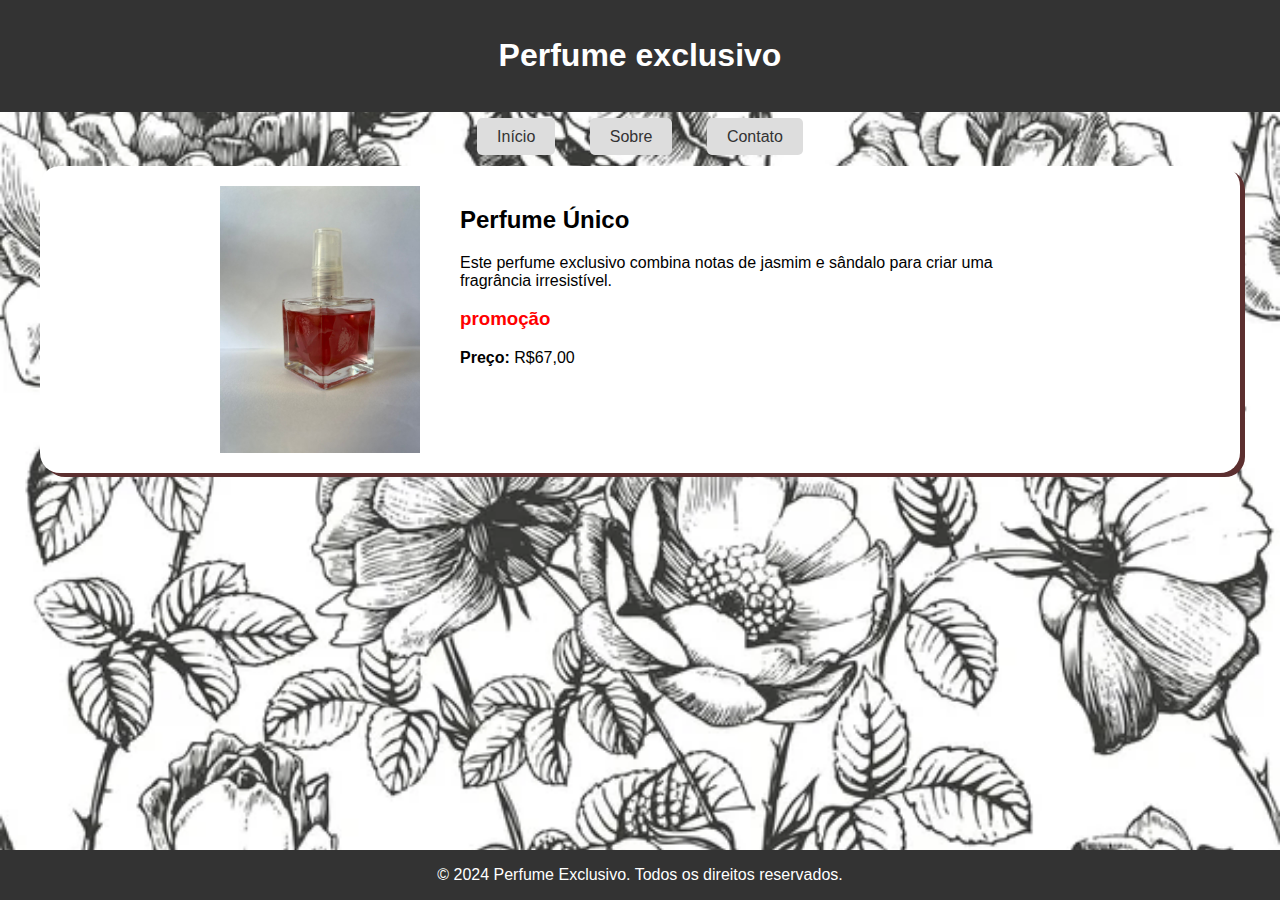
<file: index.html>
<!DOCTYPE html>
<html lang="pt-br">
<head>
    <meta charset="UTF-8">
    <meta name="viewport" content="width=device-width, initial-scale=1.0">
    <link rel="stylesheet" href="stylle.css">
    <link rel="shortcut icon" href="img/Purely 3.png">
    <title>Y&L elegant</title>
</head>
<body>
    <header> 
        <h1>Perfume exclusivo</h1> 
    </header> 
    <nav> 
        <a href="index.html">Início</a> 
        <a href="sobre nós.html">Sobre</a> 
        <a href="contato.html">Contato</a> 
    </nav> 
    <div class="container">
        <div class="product"> <img src="./img/perfume venda.jpg" alt="Perfume">
             <div class="product-details"> 
                <h2>Perfume Único</h2> 
                <p>Este perfume exclusivo combina notas de jasmim e sândalo para criar uma fragrância irresistível.</p> 
                <h3>promoção</h3>
                <p><strong>Preço:</strong> R$67,00</p> 
            </div> 
        </div> 
    </div> 
    <footer> 
        <p>&copy; 2024 Perfume Exclusivo. Todos os direitos reservados.</p>
</body>
</html>
</file>
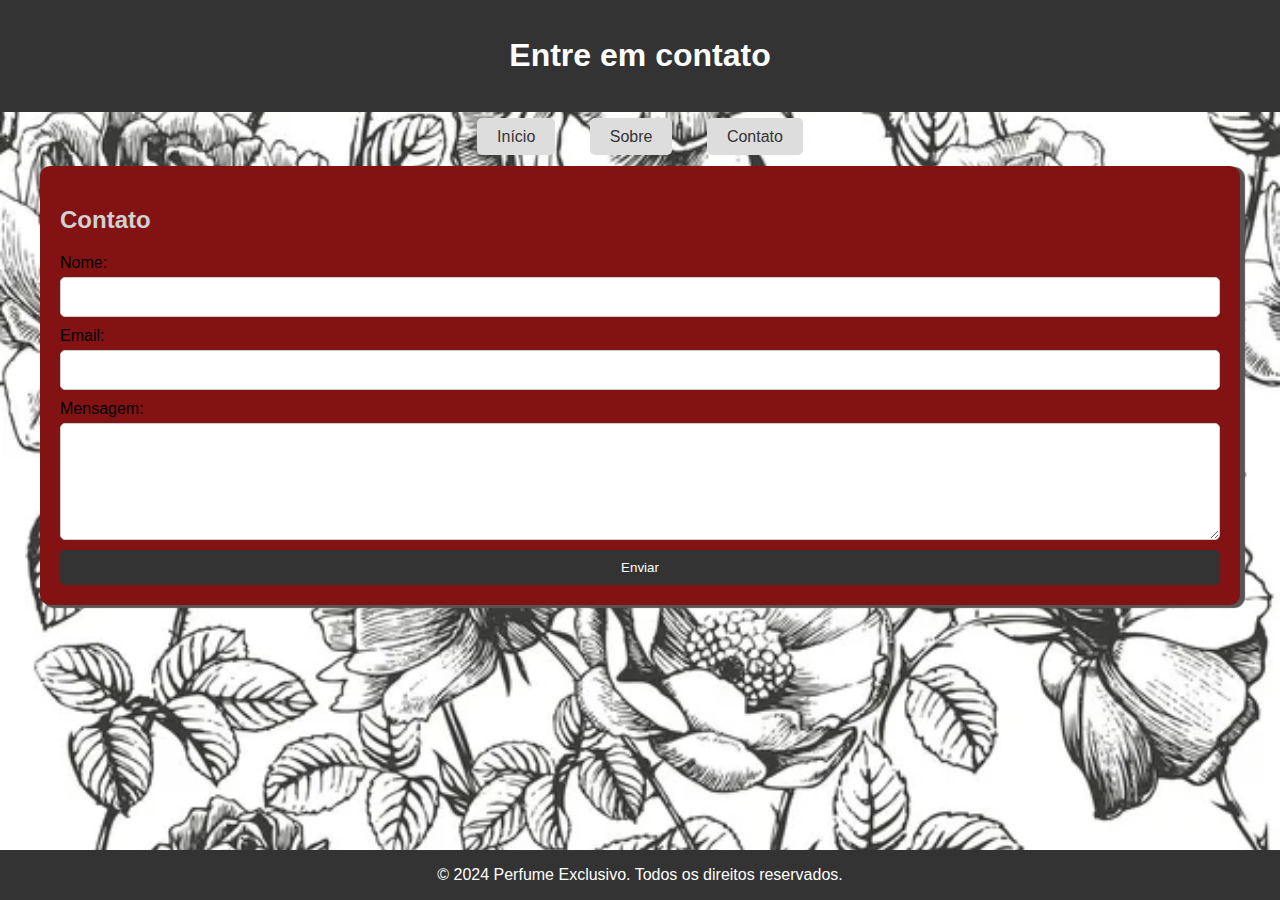
<file: contato.html>
<!DOCTYPE html>
<html lang="pt-br">
<head>
    <meta charset="UTF-8">
    <meta name="viewport" content="width=device-width, initial-scale=1.0">
    <title>Contatos</title>
    <link rel="stylesheet" href="stylle.css">
</head>
<body>
    <header>
        <h1>Entre em contato</h1> 
    </header> 
    <nav> 
        <a href="index.html">Início</a> 
        <a href="sobre nós.html">Sobre</a> 
        <a href="contato.html">Contato</a> 
    </nav> 
    <div class="box-information"> 
        <div class="contact"> 
            <h2 class="adm">Contato</h2> 
            <form action="#" method="post"> 
                <label class="nome" for="name">Nome:</label> 
                <input class="nome" type="text" id="name" name="name" required> 
                <label class="nome" for="email">Email:</label> 
                <input class="nome" type="email" id="email" name="email" required> 
                <label class="nome" for="message">Mensagem:</label> 
                <textarea class="nome" id="message" name="message" rows="5" required></textarea> 
                <button type="submit">Enviar</button> 
            </form> 
        </div> 
    </div> 
    <footer> 
        <p>&copy; 2024 Perfume Exclusivo. Todos os direitos reservados.</p> 
    </footer>
    
</body>
</html>
</file>
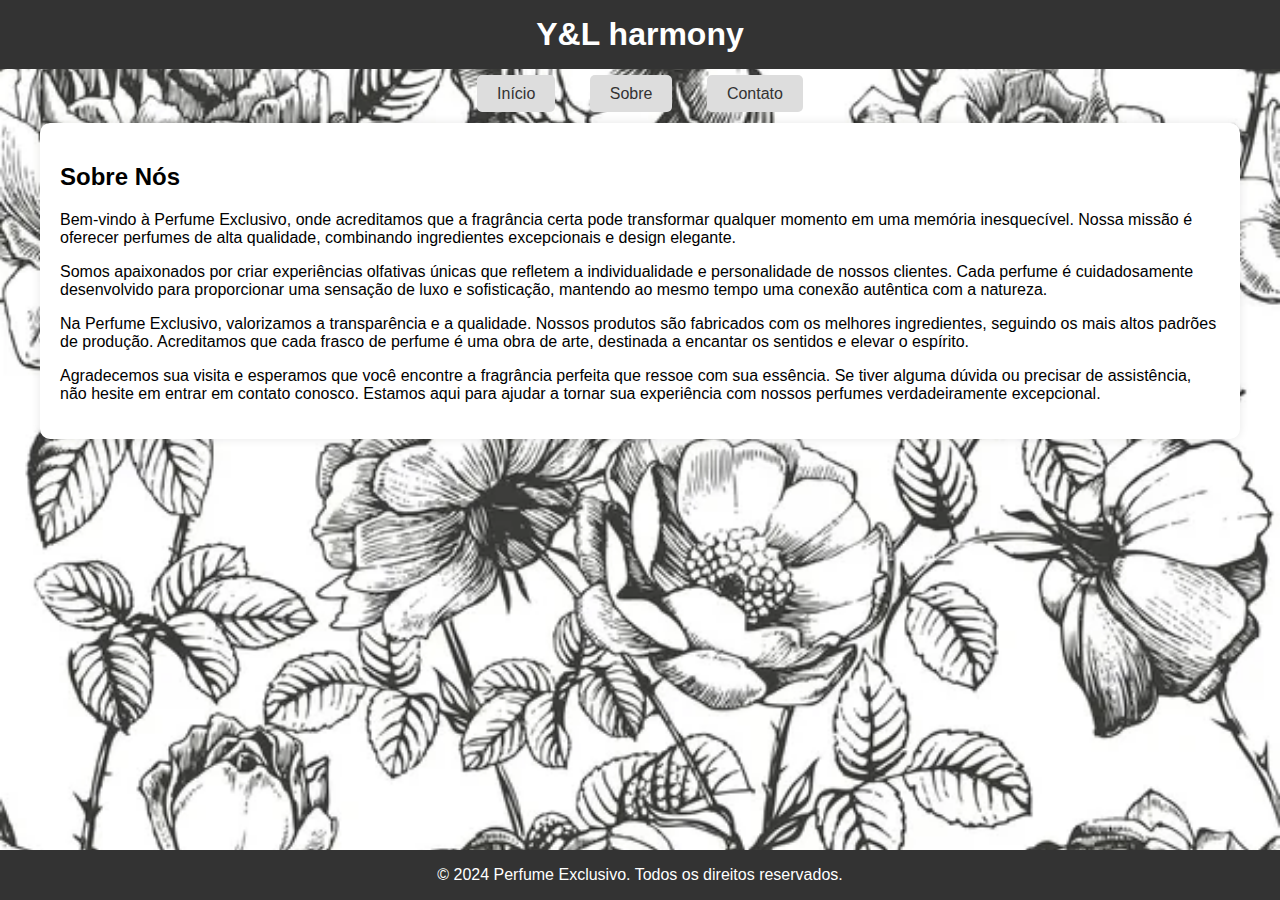
<file: sobre nós.html>
<!DOCTYPE html>
<html lang="pt-br">
<head>
    <meta charset="UTF-8">
    <meta name="viewport" content="width=device-width, initial-scale=1.0">
    <title>sobre nós</title>
    <link rel="stylesheet" href="stylle.css">
</head>
<body>
</header> 
    <h1 class="introdução">Y&L harmony</h1>
    <nav> 
        <a href="index.html">Início</a> 
        <a href="sobre nós.html">Sobre</a> 
        <a href="contato.html">Contato</a> 
    </nav> 
<div class="container"> 
    <div class="about"> 
        <h2>Sobre Nós</h2> 
        <p>Bem-vindo à Perfume Exclusivo, onde acreditamos que a fragrância certa pode transformar qualquer momento em uma memória inesquecível. Nossa missão é oferecer perfumes de alta qualidade, combinando ingredientes excepcionais e design elegante.</p> <p>Somos apaixonados por criar experiências olfativas únicas que refletem a individualidade e personalidade de nossos clientes. Cada perfume é cuidadosamente desenvolvido para proporcionar uma sensação de luxo e sofisticação, mantendo ao mesmo tempo uma conexão autêntica com a natureza.</p> <p>Na Perfume Exclusivo, valorizamos a transparência e a qualidade. Nossos produtos são fabricados com os melhores ingredientes, seguindo os mais altos padrões de produção. Acreditamos que cada frasco de perfume é uma obra de arte, destinada a encantar os sentidos e elevar o espírito.</p> <p>Agradecemos sua visita e esperamos que você encontre a fragrância perfeita que ressoe com sua essência. Se tiver alguma dúvida ou precisar de assistência, não hesite em entrar em contato conosco. Estamos aqui para ajudar a tornar sua experiência com nossos perfumes verdadeiramente excepcional.</p>
    </div>
</div>
<footer> <p>&copy; 2024 Perfume Exclusivo. Todos os direitos reservados.</p>
    
</body>
</html>
</file>
<file: stylle.css>
/*Home inicio*/
body { 
font-family: Arial, sans-serif; 
margin: 0; 
padding: 0;
background-image: url(./img/papel\ de\ parede\ definitivo.jpg);
background-size: cover; 
background-position: center; 
background-repeat: no-repeat;
} 

header { 
background-color: #333; color: #fff; 
padding: 1rem; 
text-align: center; 
} 

nav { 
text-align: center; 
margin: 1rem 0; 
} 

nav a { 
color: #333; 
text-decoration: none; 
margin: 0 15px; 
padding: 10px 20px; 
background-color: #040303; 
border-radius: 5px; 
} 
nav a:hover { 
background-color: #bbb; 
} 

.container {
box-shadow: black;
max-width: 1200px; 
margin: 20px auto; 
padding: 0 20px; 
} 

.product { 
display: flex; 
justify-content: center;
border-radius: 20px;
background-color: #fff; 
padding: 20px; 
box-shadow: 5px 4px #5c2f2f; 
margin-bottom: 20px; 
} 

.product img { 
max-width: 200px; 
margin-right: 40px;
} 

.product-details { 
max-width: 600px; 
}

h3 {
color: red;
text-shadow: #255,0,0 5px 2px 2px;
}

footer {
bottom: 0;
position: fixed;
width: 100%;
text-align: center;
background-color: #333; 
color: #fff; 
}
/*home fim*/

/*sobre inicio*/
header { 
background-color: #333; 
color: #000000; 
padding: 1rem; 
text-align: center;
} 

.introdução {
text-align: center;
color: rgb(255, 255, 255);   
background-color: #333;
padding: 1rem;
margin: 0;
}
 
nav { 
text-align: center; 
margin: 1rem 0; 
} 

nav a { 
color: #333; 
text-decoration: none; 
margin: 0 15px; 
padding: 10px 20px; 
background-color: #ddd; 
border-radius: 5px; 
} 

nav a:hover { 
background-color: #bbb; 
} 

.container { 
max-width: 1200px; 
margin: 20px auto; 
padding: 0 20px; 
} 

.about { 
background-color: #fff;
padding: 20px; 
border-radius: 10px; 
box-shadow: 0 0 10px rgba(0, 0, 0, 0.1); 
margin-bottom: 20px; 
} 
/*sobre fim*/

/*contatos inicio*/     
header {
background-color: #333; 
color: #fff; 
padding: 1rem; 
text-align: center; 
}

nav {
text-align: center; 
margin: 1rem 0;
}

nav a {
color: #333;
text-decoration: none;
margin: 0 15px; 
padding: 10px 20px;
background-color: #ddd;
border-radius: 5px;
} 

nav a:hover { 
background-color: #bbb; 
}

.box-information {
max-width: 1200px; 
margin: 20px auto;
padding: 0 20px; 
} 

.contact { 
background-color: #831313;
padding: 20px;
box-shadow: 4px 2px 1px 1px #555;
border-radius: 10px; 
margin-bottom: 20px; 
} 

.adm{
color: #d1d1d1;
}

.nome{
color: #000000;
}

.contact form { 
display: flex; flex-direction: column;
} 
 
.contact label { 
margin-bottom: 5px;
} 

.contact input, .contact textarea { 
margin-bottom: 10px; 
padding: 10px;
border: 1px solid #ccc; 
border-radius: 5px; 
font-size: 16px; 
} 
.contact button { 
padding: 10px 20px; 
background-color: #333; 
color: #fff; 
border: none; 
border-radius: 5px; 
cursor: pointer; 
}

.contact button:hover { 
background-color: #555; 
} 
/*contatos fim*/
</file>
